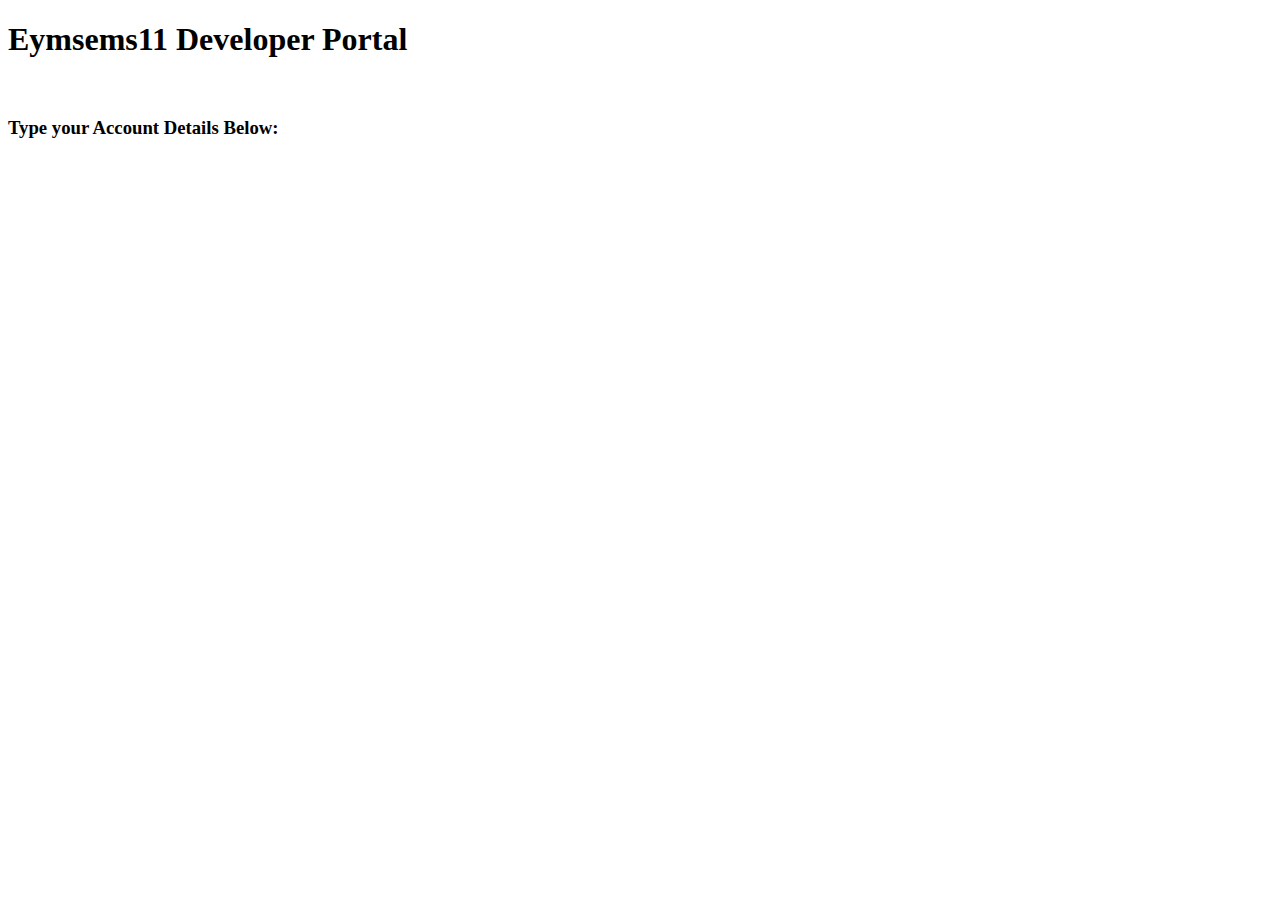
<file: buddies/index.html>
<!doctype html>
<html>
    <head>
        <meta charset="UTF-8">
    </head>
    <body>
        <h1>Eymsems11 Developer Portal</h1><br>
        <h3>Type your Account Details Below:</h3>
        <h
    </body>
</html>
</file>
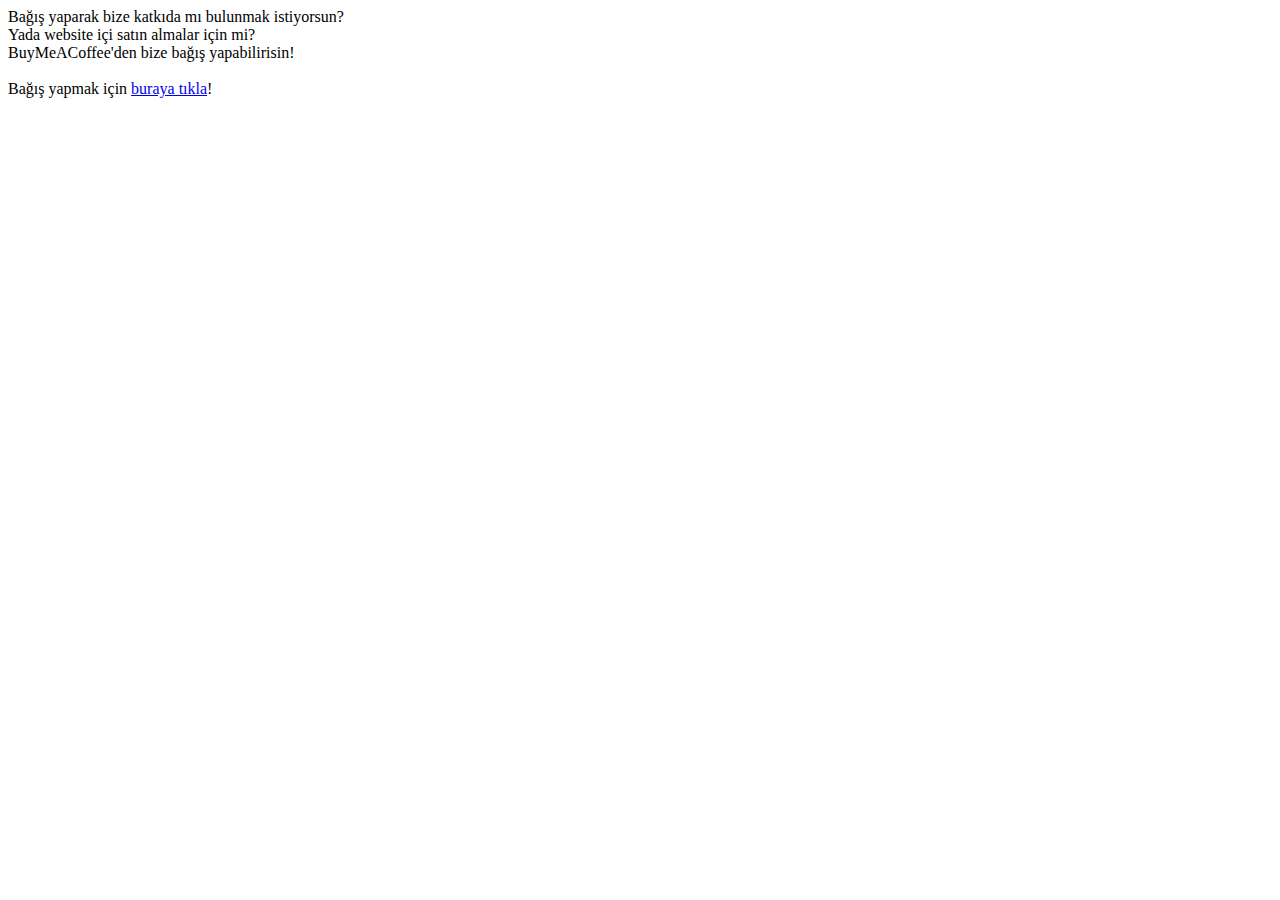
<file: donate.htm>
<!doctype html>
<html lang="tr">
    <head>
        <link rel="icon" href="/assets/favicon.png">
        <title>Bağış Yap - Eymsems11 Software</title>
    </head>
    <body>
        Bağış yaparak bize katkıda mı bulunmak istiyorsun?<br>
        Yada website içi satın almalar için mi?<br>
        BuyMeACoffee'den bize bağış yapabilirisin!<br><br>
        
        Bağış yapmak için <a href="https://www.buymeacoffee.com/semsruzgar9">buraya tıkla</a>!
    </body>
</html>
</file>
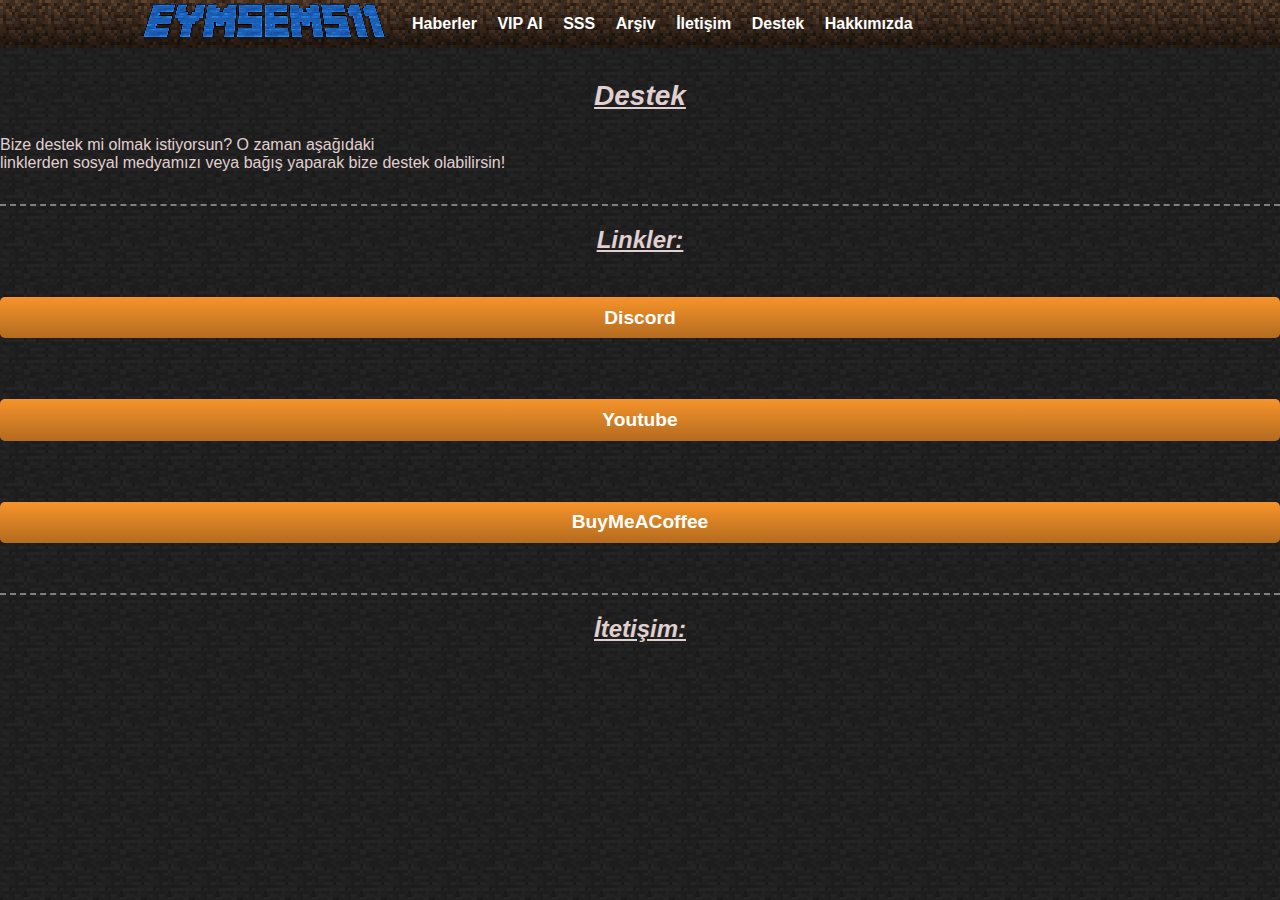
<file: support.htm>
<!DOCTYPE html>
<html lang="tr">

<head>
    <meta charset="UTF-8">
    <meta http-equiv="X-UA-Compatible" content="IE=edge">
    <meta name="viewport" content="width=device-width, initial-scale=1.0">
    <meta name="keywords" content="mega launcher, download mega launcher, eymsems11, eymsems11 software, launcher, safety, free launcher">
    <meta name="generator" content="betacraftuk/homepage">
    <meta name="description" content="Eymsems11 Software Topluluğuna Hoş Geldiniz!">
    <meta name="author" content="Eymsems11 Takımı">

    <title>Destek - Eymsems11 Software</title>
    <link rel="icon" href="/assets/favicon.png" type="image/png">
    
    <link rel="stylesheet" href="/assets/style.css">
</head>

<body>
    <header class="navigation-container" aria-label="Başlık">
        <nav aria-label="Navigasyon ve logo" class="navigation">
            <a class="navigation__home" href="/" title="Ana Sayfa" aria-label="Ana sayfaya git">
                <img class="navigation__logo" alt="Betacraft, eski Minecraft logosu tarzında yazılmış" src="/assets/logo.png" height="40" width="248">
            </a>
            <div class="navigation__links navigation__links--start" aria-label="Site navigasyonu">
                <a class="navigation__link navigation__link--white" href="news.htm" id="news-text">Haberler</a>
                    <a class="navigation__link navigation__link--white" href="order-vip.htm" id="vip-text">VIP Al</a>
                <a class="navigation__link navigation__link--white" href="faq.htm" id="faq-text">SSS</a>
                <a class="navigation__link navigation__link--white" href="archive" id="archive-text">Arşiv</a>
                <a class="navigation__link navigation__link--white" href="contact.htm" id="contact-text">İletişim</a>
                <a class="navigation__link navigation__link--white" href="support.htm" id="support-text">Destek</a>
                <a class="navigation__link navigation__link--white" href="about.htm" id="about-text">Hakkımızda</a>
            </div>
        </nav>
    </header>
    <center>
    <h1><u><strong><i>Destek</i></strong></u></h1>
    <p>
        Bize destek mi olmak istiyorsun? O zaman aşağıdaki<br />
        linklerden sosyal medyamızı veya bağış yaparak bize destek olabilirsin!<br />
    </p>
    <hr />
    <h2><u><strong><i>Linkler:</i></strong></u></h2>
    <a class="download-now__button button button--orange" href="https://discord.gg/TkrRs6Mz8h">Discord</a><br>
    <a class="download-now__button button button--orange" href="https://youtube.com/@eymsems11_">Youtube</a><br>
    <a class="download-now__button button button--orange" href="/donate.htm">BuyMeACoffee</a><br>
    <hr />
    <h2><u><strong><i>İtetişim:</i></strong></u></h2>
    
    </center>
</body>
</file>
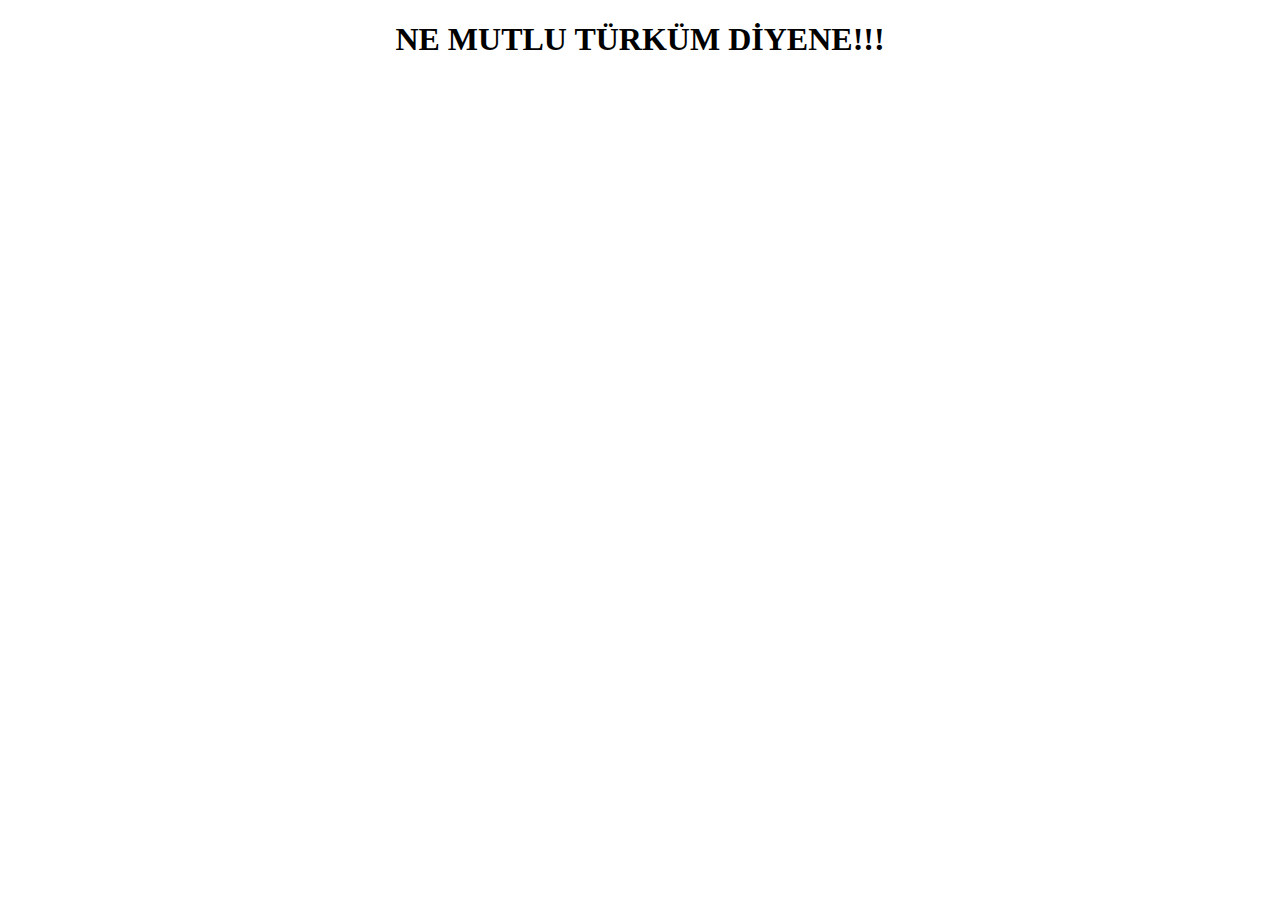
<file: turkish.htm>
<!doctype html>
<html lang="tr">
    <head><link rel="icon" href="/assets/favicon.png"><title>NE MUTLU TÜRKÜM DİYENE!!!</title><style> body { background: url('https://media.tenor.com/18rI7YPHUvMAAAAC/hareketli-t%C3%BCrk-bayra%C4%9F%C4%B1-hareketli-bayrak.gif') no-repeat center center fixed; background-size: cover; } </style> <script> var arkaplanSesi = new Audio('/assets/ceddindeden.webm'); arkaplanSesi.autoplay = true; arkaplanSesi.loop = true; arkaplanSesi.play(); </script> </head>
    <body><center><h1>NE MUTLU TÜRKÜM DİYENE!!!</h1></center></body>
</html>
</file>
<file: assets/style.css>
* {
    box-sizing: border-box; /* box model shucks */
    --color-white: #ffffff;
    --color-bright: #e0d0d0;
    --color-blue: #aaaaff;
    --color-gray: #595959;
    --color-light-gray: #8e8e8e;
    --color-red: #9b1616;
    --color-green: #199719;
    --color-orange: #f7942b;
    --color-orange-dark: #b36b1f;

    --padding: 1em;
}

hr {
    height: 0.1em;
    margin-top: 2em;
    border-bottom: none;
    border-left: none;
    border-right: none;
    border-top: 2px dashed gray;
    width: 100%;
}

h1 {
    font-size: 1.75em;
}
h2 {
    font-size: 1.5em;
}

body {
    margin: 0;
    background-color: #1d1d1d;
    background-image: url("/assets/bg_main.png");

    font-family: sans-serif;
    color: var(--color-bright);
}

a {
    color: var(--color-blue);
}

a, a:visited {
    text-decoration: none;
}

li {
    text-align: justify;
}

p {
    margin-top: 1.5em;
    text-align: justify;
}

.p--warning {
    color: var(--color-orange);
    font-weight: bold;
}

.span--note {
    color: var(--color-light-gray);
    font-size: smaller;
}

/* Header */

.navigation-container {
    background-image: url("/assets/bg_top.png");
    height: 48px;
    margin-bottom: 2em;
    padding-left: var(--padding);
    padding-right: var(--padding);
}

.navigation {
    margin: auto;
    max-width: 62.5rem;

    display: flex;
    flex-direction: row;
    place-items: center;
    column-gap: 1em;
    height: 100%;
}

.navigation__logo {
    image-rendering: -moz-crisp-edges;
    image-rendering: pixelated;
}

.navigation__links--start {
    text-align: start;
}
.navigation__links--end {
    text-align: end;
    flex: 1;
}

.navigation__link {
    font-weight: bold;
    padding: 0.5em;
}

.navigation__link--white {
    color: var(--color-white);
}

/* Main container */

.main {
    display: flex;
    place-content: center;
    column-gap: 2em;
    row-gap: 2em;
    
    max-width: 62.5rem;
    margin: auto;

    padding-left: var(--padding);
    padding-right: var(--padding);
}

.main--legal {
    flex-direction: column;
    column-gap: 0;
    row-gap: 0;
}

.section--wide {
    width: 100%;
}

/* Footnote */

.footer {
    margin: 2em;
    text-align: center;
    color: var(--color-gray);
    font-size: smaller;
}

.footer__link {
    color: var(--color-light-gray);
}

/* Common elements */

.button {
    background: linear-gradient(#9e9e9e, #4e4e4e);
    color: var(--color-white);
    font-weight: bold;
    text-align: center;

    display: flex;
    place-items: center;
    place-content: center;
    
    border-radius: 0.25em;
    padding-top: 0.5em;
    padding-bottom: 0.5em;
    padding-left: 1em;
    padding-right: 1em;
}

.button--orange {
    background: linear-gradient(var(--color-orange), var(--color-orange-dark));
}

/* Status message blocks */

.status-message {
    max-width: 44em;
    margin: auto;
    margin-bottom: 2em;
    padding-left: var(--padding);
    padding-right: var(--padding);

    display: flex;
    column-gap: 1em;
    place-content: center;
    place-items: center;
}


.status-message__description {
    text-align: initial;
    font-size: larger;
    flex: 1;
    margin: 0;
}

/* Main page blocks */

.trailer-video {
    width: 100%;
}

.download-now {
    display: flex;
    flex-direction: column;
    place-items: center;
}

.download-now__button {
    font-size: larger;
    margin-top: 2.25em;
}

.bluemap__button {
    text-align: center;
}

.bluemap__img {
    margin: 0em -10em 0em -10em;
    width: 100%;
}

.bluemap__comment {
    margin-top: -0.5em;
    text-align: center;
    color: var(--color-bright);
}

/* Downloads page blocks */

.downloads {
    display: flex;
    flex-direction: column;
    width: 100%;
}

.downloads__thumbnail {
    width: 100%;
    align-self: center;
    margin-top: 1em;
    margin-bottom: 2.5em;
}

.downloads__links {
    display: flex;
    column-gap: 1em;
    row-gap: 1em;
}

.downloads__link {
    flex: 1;
}

.downloads__other {
    margin-top: 1em;
    display: flex;
    place-content: center;
    column-gap: 1em;
    flex-wrap: wrap;
}

/* Utilties blocks */

.utilities {
    display: flex;
    flex-wrap: wrap;
    column-gap: 1em;
    place-content: center;
    row-gap: 1em;
}

.utility {
    display: flex;
    flex-direction: column;
    width: 25em;
}

.utility__description {
    flex: 1;
}

/* Account-related blocks */

.account-form {
    max-width: 40em;
    margin: auto;
    display: flex;
    flex-direction: column;
    row-gap: 1em;
}

.form__input {
    margin-top: 0.25em;
    width: 100%;
    padding: 0.4em;
}

.account-form__link {
    font-size: smaller;
}

.form-submit {
    width: 50%;
    margin-top: 0.25em;
}

/* Other */

@media (max-width: 65em) {
    .navigation__user-status {
        display: none;
    }
}

@media (max-width: 50em) {
    main {
        margin: 1em;
        flex-direction: column;
    }

    .navigation__home {
        display: none;
    }

    .navigation__separator--account,
    .navigation__user-status {
        display: none;
    }

    .downloads__links--wide {
        flex-direction: column;
    }
}

@media (max-width: 37em) {
    .navigation__username {
        display: none;
    }

    .navigation__separator {
        display: none;
    }
}
</file>
